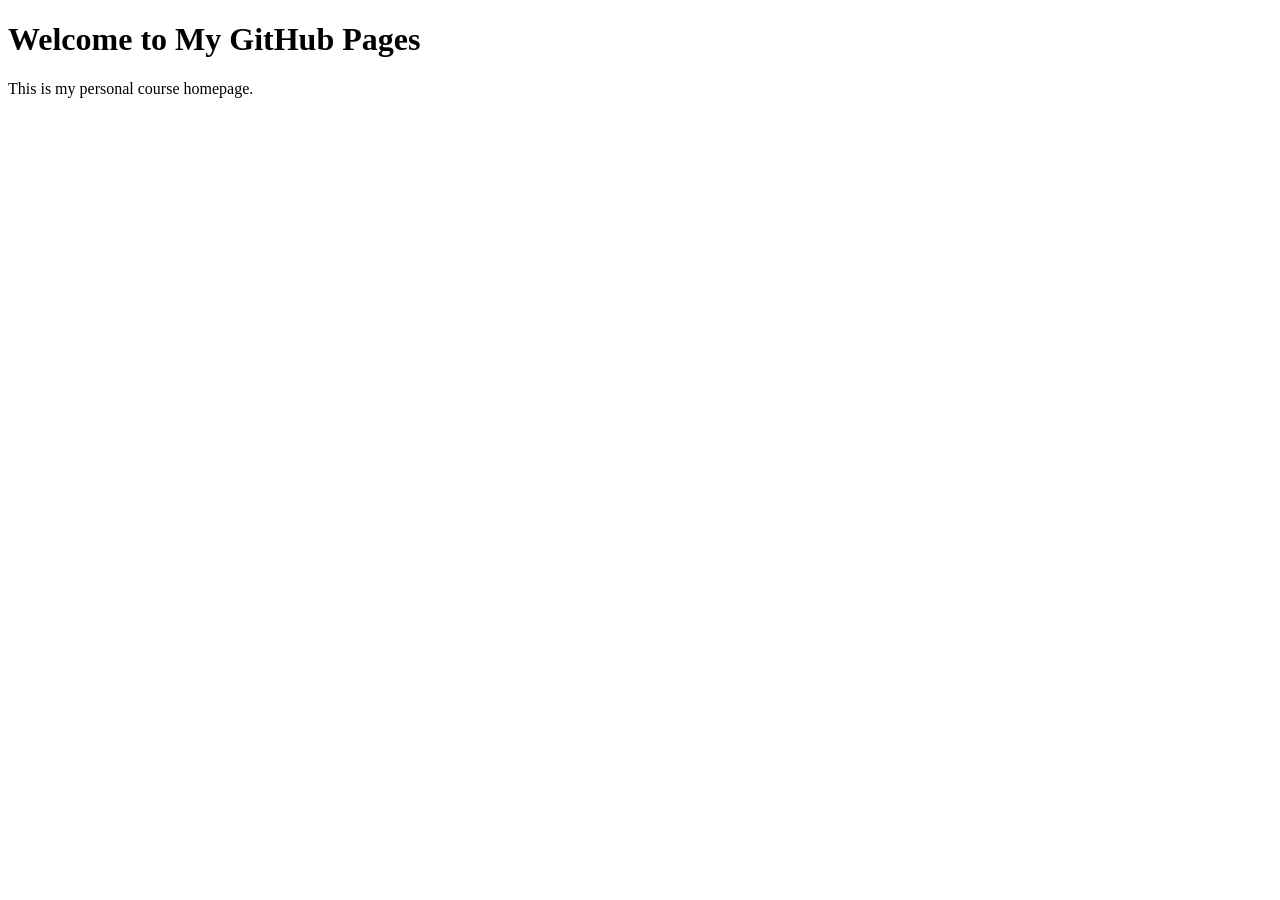
<file: index.html>
<!DOCTYPE html>
<html>
<head>
    <meta charset="UTF-8">
    <title>My Course Homepage</title>
</head>
<body>
    <h1>Welcome to My GitHub Pages</h1>
    <p>This is my personal course homepage.</p>
</body>
</html>
</file>
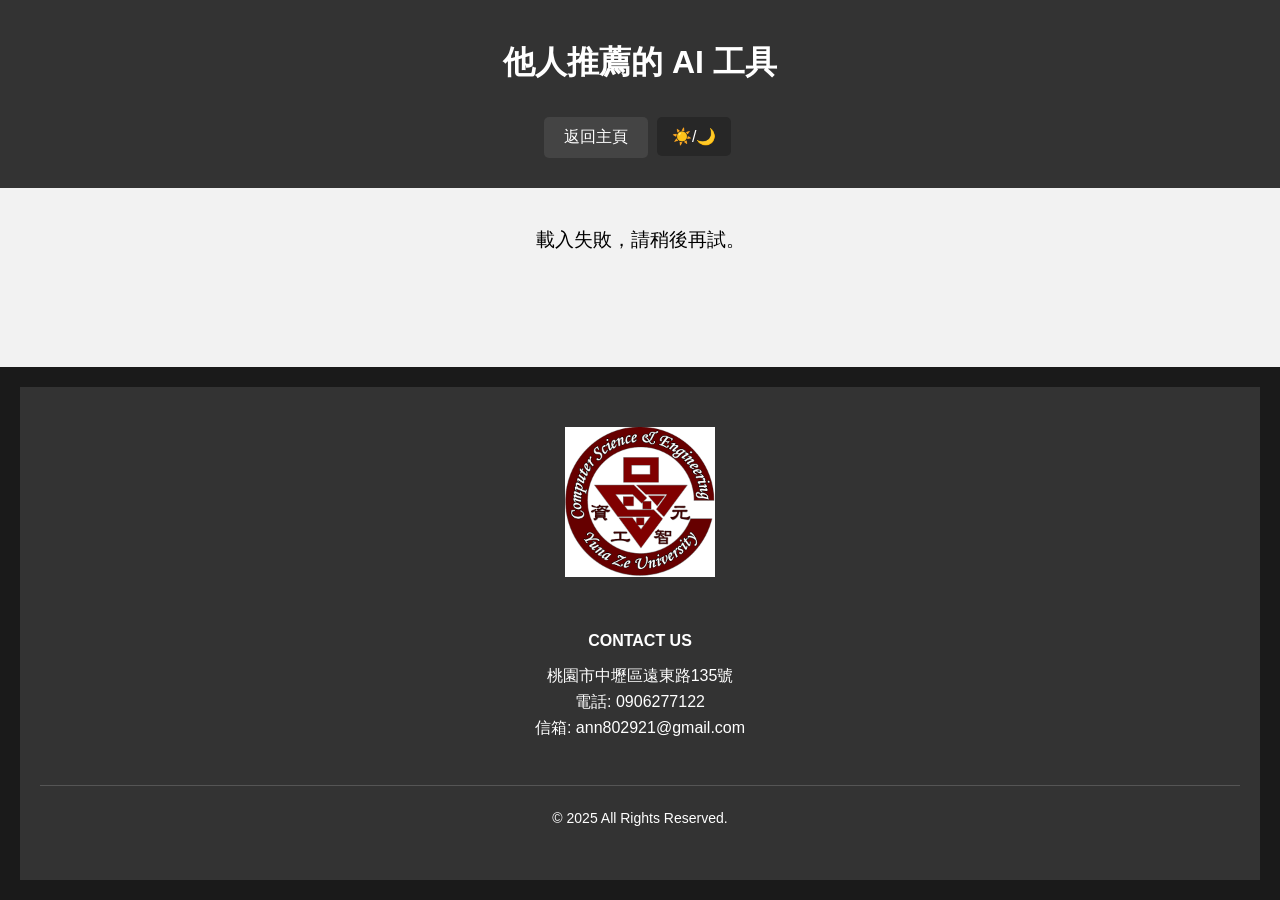
<file: Web/final/recommendations.html>
<!DOCTYPE html>
<html lang="en">
<head>
<meta charset="UTF-8">
<meta name="viewport" content="width=device-width, initial-scale=1.0">
<title>他人推薦工具</title>
<link rel="stylesheet" href="styles.css">
<script>
    document.addEventListener("DOMContentLoaded", () => {
    const toggleButton = document.getElementById("theme-toggle");
    // 初始化主題
    if (localStorage.getItem("theme") === "dark") {
        document.body.classList.add("dark-mode");
    }

    // 切換按鈕事件監聽
    toggleButton.addEventListener("click", () => {
        document.body.classList.toggle("dark-mode");

        // 更新 LocalStorage 中的主題狀態
        if (document.body.classList.contains("dark-mode")) {
        localStorage.setItem("theme", "dark");
        } else {
        localStorage.setItem("theme", "light");
        }
    });
});
</script>
<style>
    .back-btn {
        display: inline-block;
        margin: 10px 0;
        padding: 10px 20px;
        background-color: #444;
        color: white;
        text-decoration: none;
        border-radius: 5px;
    }
    .back-btn:hover {
        background-color: #555;
    }
</style>
</head>
<body>
    <header>
        <h1>他人推薦的 AI 工具</h1>
        <div class="other-buttons">
            <a href="index.html" class="back-btn">返回主頁</a>
            <button id="theme-toggle">☀️/🌙</button>
        </div>
      </header>
  <main class="tools-container">
    <p>暫無他人推薦其他工具</p>
  </main>
  <footer>
    <div class="footer-container">
      <div class="footer-logo">
        <img src="images.png" alt="Logo">
      </div>
      <div class="footer-sections">
        <div class="footer-section">
          <h4>CONTACT US</h4>
          <ul>
            <li>桃園市中壢區遠東路135號</li>
            <li>電話: 0906277122</li>
            <li>信箱: <a href="mailto:ann802921@gmail.com">ann802921@gmail.com</a></li>
          </ul>
        </div>
      </div>
      <div class="footer-bottom">
        <p>&copy; 2025 All Rights Reserved.</p>
      </div>
    </div>
  </footer>
  <script src="recommendations.js"></script>
</body>
</html>
</file>
<file: Web/final/styles.css>
body {
  margin: 0;
  padding: 0;
  background-color: #f4f4f4;
  height: 100%;
  display: flex;
  flex-direction: column;
}
main {
  flex: 1; 
}
header {
  background-color: #333;
  color: white;
  text-align: center;
  padding: 20px;
}

.category-buttons button {
  padding: 10px 15px;
  margin: 5px;
  border: none;
  background-color: #444;
  color: white;
  border-radius: 5px;
  font-size: 16px;
  transition: background-color 0.3s;
}
.category-buttons button:hover {
  background-color: #555;
}
.category-buttons button.active {
  background-color: #333; 
  color: white; 
  border: 2px solid #223; 
}

.tools-container {
  display: flex;
  flex-wrap: wrap;
  justify-content: center;
  padding: 20px;
  font-size: 1.5rem;
}
.tools-container p{
  display: flex;
  justify-content: center;
  font-size: 1.2rem;
}

.tool-card {
  background: white;
  border-radius: 10px;
  padding: 20px;
  width: 280px;
  margin: 15px;
  text-align: center;
  box-shadow: 0 4px 8px rgba(0, 0, 0, 0.1);
  transition: transform 0.3s;
}
.tool-card img {
  width: 100%;
  border-radius: 8px;
}
.tool-card:hover {
  transform: scale(1.05);
}

/* 彈窗 */
.tool-detail {
  display: none;
  position: fixed;
  top: 0;
  left: 0;
  width: 100%;
  height: 100%;
  background: rgba(0, 0, 0, 0.7);
  justify-content: center;
  align-items: center;
  font-size: 1.2rem;
}
.tool-detail.show {
  display: flex;
}
.detail-content {
  background: white;
  padding: 20px;
  border-radius: 8px;
  width: 500px;
  text-align: center;
  position: relative;
}
.close-btn {
  position: absolute;
  top: 10px;
  right: 10px;
  background: transparent;
  border: none;
  font-size: 20px;
}
.tool-image {
  width: 100%;
  height: 200px;
  object-fit: contain;
  margin-bottom: 15px;
}
.visit-btn {
  background-color: #333;
  color: white;
  padding: 12px 25px;
  border: none;
  border-radius: 5px;
  text-decoration: none;
  margin: 10px;
}
.visit-btn:hover {
  background-color: #444;
}

/* 推薦表單 */
#recommend-section {
  padding: 20px;
  background-color: #f9f9f9;
  border-radius: 10px;
  width: 300px;
  margin: 20px auto;
  box-shadow: 0 4px 10px rgba(0, 0, 0, 0.1);
}
#recommend-section h2 {
  text-align: center;
  font-size: 1.5rem;
  color: 
  #000;
}
#recommend-section label {
  color: #000;
}
form {
  display: flex;
  flex-direction: column;
}
input,
textarea,
select {
  padding: 10px;
  margin-bottom: 15px;
  border: 1px solid #ddd;
  border-radius: 5px;
  font-size: 14px;
  transition: border-color 0.3s;
}
input::placeholder {
  color: #888;
}
button:hover {
  background-color: #999;
}
button[type="submit"] {
  background-color: #333;
  color: white;
  padding: 12px 25px;
  font-size: 1rem;
  border-radius: 5px;
}
button[type="submit"]:hover {
  background-color: #444;
}

:root {
  --background-color: #f2f2f2;
  --text-color: #000000;
  --card-background: #f8f9fa; 
  --button-background: #3a3c3f;
  --button-text: #000000;
}

.dark-mode {
  --background-color: #121212;
  --text-color: #f5f5f5;
  --card-background: #1e1e1e;
  --button-background: #3a3a3a;
  --button-text: #ffffff;
}

body {
  background-color: var(--background-color);
  color: var(--text-color);
  font-family: Arial, sans-serif;
}

.tool-card{
  background-color: var(--card-background);
  padding: 20px;
  border-radius: 8px;
  margin: 10px;
  box-shadow: 0 2px 5px rgba(0, 0, 0, 0.1);
}
button {
  background-color: var(--button-background);
  border: none;
  padding: 10px 15px;
  border-radius: 5px;
  cursor: pointer;
  color: var(--button-text);
}
body {
  transition: background-color 0.3s, color 0.3s;
}
.detail-content {
  background: var(--background-color);
  padding: 20px;
  border-radius: 8px;
  width: 500px;
  text-align: center;
  position: relative;
}
.other-buttons button {
  padding: 10px 15px;
  margin: 5px;
  border: none;
  background-color: #272727;
  color: white;
  border-radius: 5px;
  font-size: 16px;
  transition: background-color 0.3s;
}
.other-buttons button:hover {
  background-color: #2d2d2d;
}

.footer-container {
  background-color: #333; /* 深色背景 */
  color: #fff; /* 白色文字 */
  padding: 40px 20px; /* 上下左右內邊距 */
  text-align: center; /* 預設文字居中 */
}

.footer-logo {
  margin-bottom: 20px;
}

.footer-logo img {
  max-width: 150px; /* 設置 logo 的寬度 */
}

.footer-sections {
  display: flex;
  justify-content: space-around; /* 等距排列 */
  flex-wrap: wrap; /* 支援換行 */
  margin-bottom: 20px;
}

.footer-section {
  flex: 1;
  min-width: 200px; /* 最小寬度，確保內容不壓縮 */
  padding: 10px;
}

.footer-section h4 {
  font-size: 16px;
  margin-bottom: 10px;
  text-transform: uppercase; /* 全大寫 */
  font-weight: bold;
}

.footer-section ul {
  list-style: none; /* 去掉列表點 */
  padding: 0;
}

.footer-section li {
  margin: 5px 0;
}

.footer-section a {
  color: #fff; /* 白色文字 */
  text-decoration: none; /* 去掉底線 */
}

.footer-section a:hover {
  text-decoration: underline; /* 懸停顯示底線 */
}

.footer-bottom {
  margin-top: 20px;
  font-size: 14px;
  border-top: 1px solid #555; /* 細線條分隔 */
  padding-top: 10px;
}

footer {
  background-color: #1a1a1a;
  color: white;
  text-align: center;
  padding: 20px;
}
html, body {
  height: 100%; /* 確保頁面高度佔滿瀏覽器 */
  margin: 0;
  display: flex;
  flex-direction: column;
}
</file>
